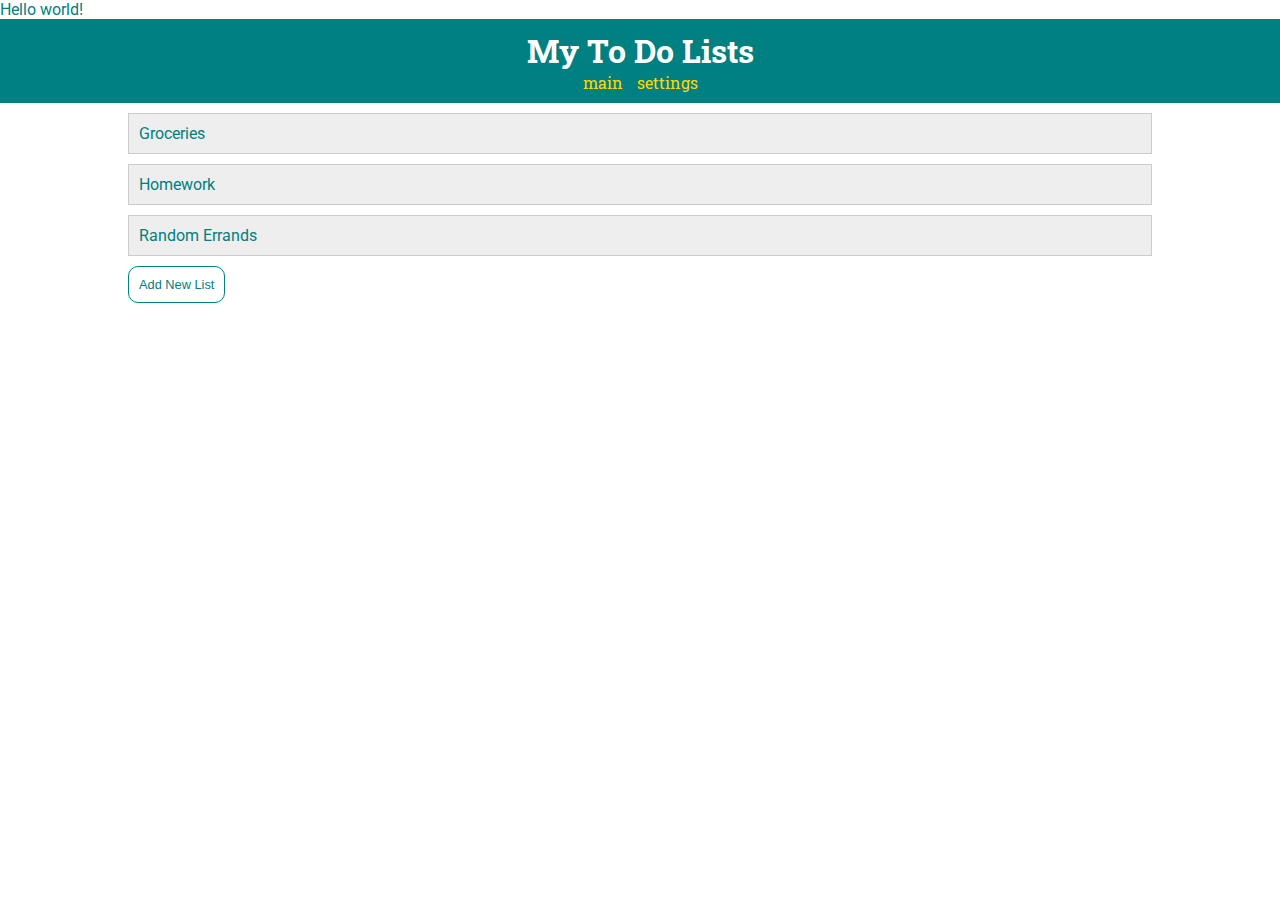
<file: week4_lab/index.html>
<!DOCTYPE html>
<html>
<head>
    <!-- styles -->
    <link rel="stylesheet" type="text/css" href="style.css">
    <!-- fonts -->
    <link href="https://fonts.googleapis.com/css?family=Roboto|Roboto+Slab" rel="stylesheet">
    <!-- javascript -->
    <script src="main.js" type="text/javascript"></script>

    <title>ToDo App</title>
    <meta charset="UTF-8">
</head>

<body>
    Hello world!
    <header>
    <h1>My To Do Lists</h1>
    <nav>
        <a href="index.html">main</a>
        <a href="settings.html">settings</a>
    </nav>
    </header>
    <div id="todo-lists">
        <div class="list">
           <a href="list.html">Groceries</a>
        </div>

        <div class="list">
           Homework
        </div>

        <div class="list">
           Random Errands
        </div>
        <button onclick="addNewList()">Add New List</button>

    </div>
</body>

</html>
</file>
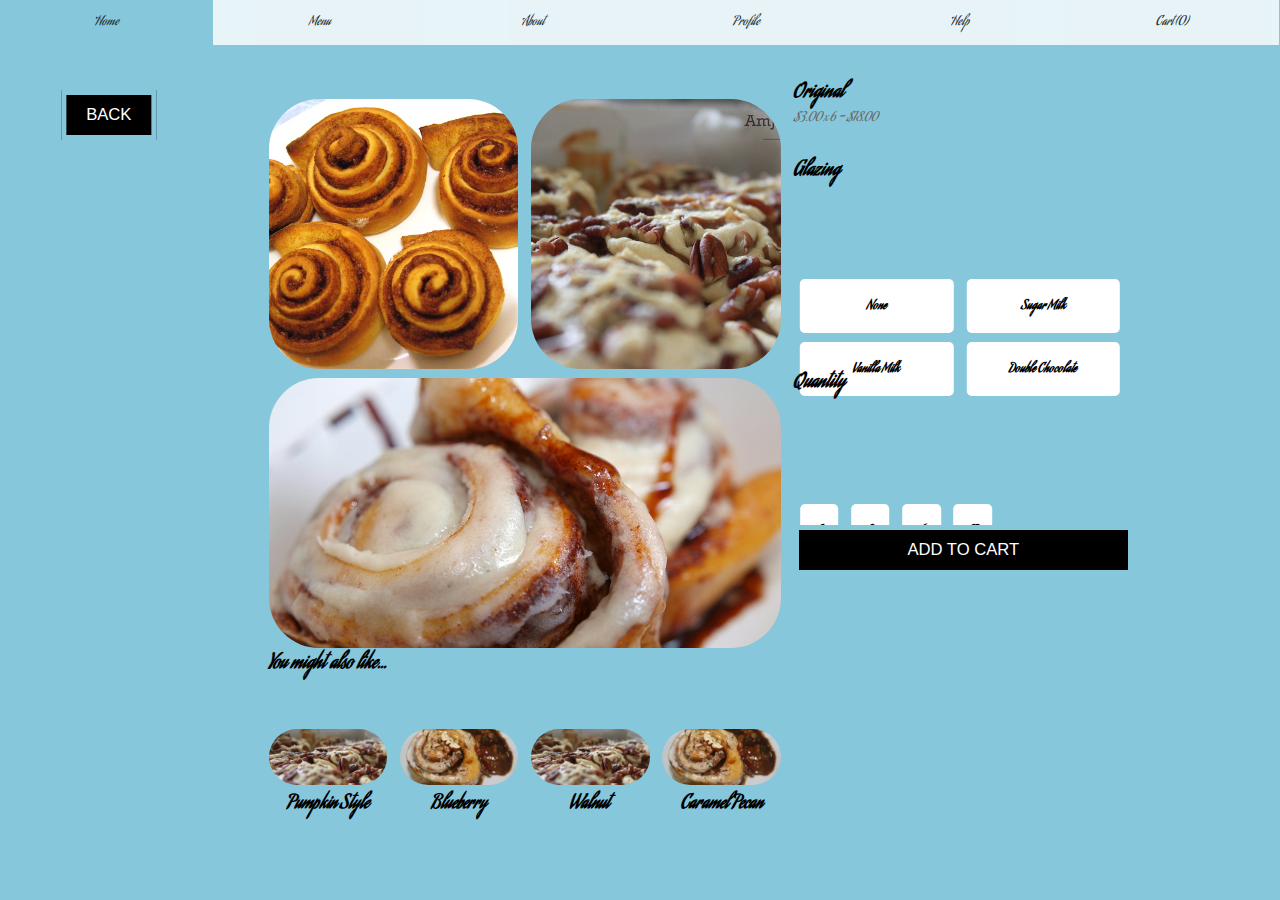
<file: homework_5/details.html>
<!DOCTYPE html>
<html>
<head>
    <link rel='stylesheet' type='text/css' href='style.css'>
        <!-- javascript -->
    <script src="main.js" type="text/javascript"></script>
            <!-- fonts -->
    <link href="https://fonts.googleapis.com/css?family=Roboto" rel="stylesheet">
    <link href='https://fonts.googleapis.com/css?family=Aguafina Script' rel='stylesheet'>
</head>

<!-- navigation bar -->
    <ul>
      <li><a href="index.html" class="navitem">Home</a></li>
      <li><a href="product.html" class="navitem">Menu</a></li>
      <li><a class="navitem">About</a></li>
      <li><a class="navitem">Profile</a></li>
      <li><a href="help.html" class="navitem">Help</a></li>
      <li><a class="navitem"> Cart (0)</a></li> <!-- <img src="images/shopping-cart.png" class="icon"> -->
    </ul>
    <body>

<!-- images for current product -->
      <div class="griddetail">
        <div class="box">
          <img src="images/bun6.jpg">
        </div>
        <div class="box">
          <img src="images/bun5.jpg">
        </div>
        <div class="boxmain">
          <img src="images/bun.jpg">
        </div>
      </div>

      <!-- images for suggested products -->
      <h4 class="suggestTitle">You might also like...</h4>
      <div class="gridsuggest">
        <div class="box">
          <img src="images/bun5.jpg">
          <h2 class="suggestText">Pumpkin Style</h2>
        </div>
        <div class="box">
          <img src="images/bun2.jpg">
          <h2 class="suggestText">Blueberry</h2>
        </div>
        <div class="box">
          <img src="images/bun5.jpg">
          <h2 class="suggestText">Walnut</h2>
        </div>
        <div class="box">
          <img src="images/bun2.jpg">
          <h2 class="suggestText">Caramel Pecan</h2>
        </div>
      </div>

<!-- glazing boxes -->
      <h4 class="productTitle">Original</h4>
      <p>$3.00 x 6 = $18.00</p>
      <h4 class="glazingTitle">Glazing</h4>
      <div class="gridglaze">
        <div class="boxglaze">
          <h3>None</h3>
        </div>
        <div class="boxglaze">
          <h3>Sugar Milk</h3>
        </div>
        <div class="boxglaze">
          <h3>Vanilla Milk</h3>
        </div>
        <div class="boxglaze">
          <h3>Double Chocolate</h3>
        </div>
      </div>

<!-- quantity boxes -->
      <h4 class="quantTitle">Quantity</h4>
      <div class="gridquant">
        <div class="boxquant">
          <h3>1</h3>
        </div>
        <div class="boxquant">
          <h3>3</h3>
        </div>
        <div class="boxquant">
          <h3>6</h3>
        </div>
        <div class="boxquant">
          <h3>12</h3>
        </div>
      </div>

<!-- buttons for back/add to cart -->
      <button onclick="window.location.href ='product.html';" class="backbutton">BACK</button>
      <button onclick="addItem() ='product.html';" class="addbutton">ADD TO CART</button>
    </body>
</html>
</file>
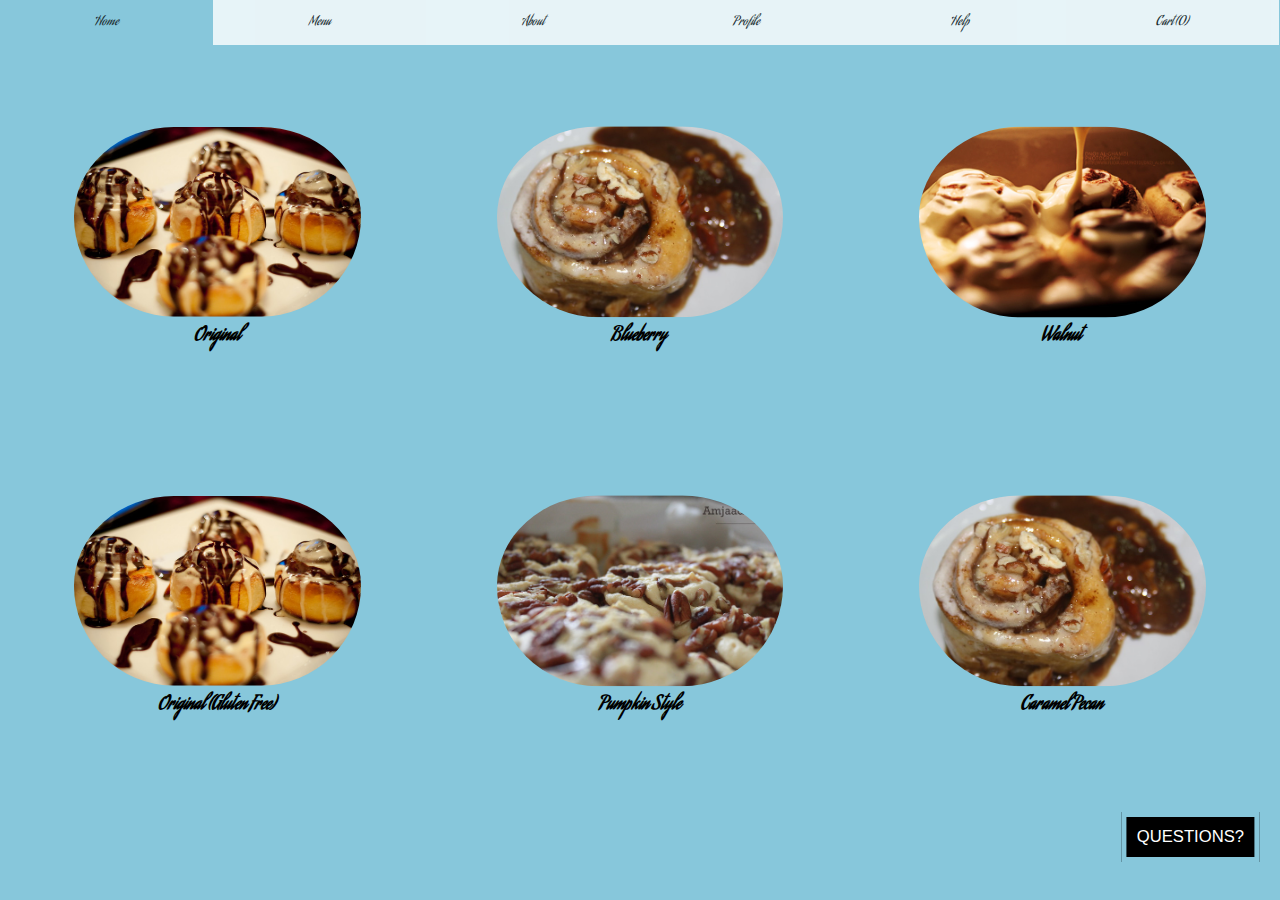
<file: homework_5/product.html>
<!DOCTYPE html>
<html>

<head>
    <link rel='stylesheet' type='text/css' href='style.css'>
            <!-- fonts -->
    <link href="https://fonts.googleapis.com/css?family=Roboto" rel="stylesheet">
    <link href='https://fonts.googleapis.com/css?family=Aguafina Script' rel='stylesheet'>
</head>

<!-- navigation bar -->
    <ul>
      <li><a href="index.html" class="navitem">Home</a></li>
      <li><a href="product.html" class="navitem">Menu</a></li>
      <li><a class="navitem">About</a></li>
      <li><a class="navitem">Profile</a></li>
      <li><a href="help.html" class="navitem">Help</a></li>
      <li><a class="navitem"> Cart (0)</a></li> <!-- <img src="images/shopping-cart.png" class="icon"> -->
    </ul>

<!-- grid for products -->
<body>
  <div class="grid">
    <div class="box a">
        <div class="previewimg">
            <a href="details.html"><img src="images/bun4.jpg"></a>
            <a href="details.html"><h2>Original</h2></a>
        </div>
    </div>
    <div class="box b">
        <div class="previewimg">
            <a href="details.html"><img src="images/bun2.jpg"></a>
            <a href="details.html"><h2>Blueberry</h2></a>
        </div>
    </div>
    <div class="box c">
        <div class="previewimg">
            <a href="details.html"><img src="images/bun3.jpg"></a>
            <a href="details.html"><h2>Walnut</h2></a>
        </div>
    </div>
    <div class="box d">
        <div class="previewimg">
            <a href="details.html"><img src="images/bun4.jpg"></a>
            <a href="details.html"><h2>Original (Gluten Free)</h2></a>
        </div>
    </div>
    <div class="box e">
        <div class="previewimg">
            <a href="details.html"><img src="images/bun5.jpg"></a>
            <a href="details.html"><h2>Pumpkin Style</h2></a>
        </div>
    </div>
    <div class="box f">
        <div class="previewimg">
            <a href="details.html"><img src="images/bun2.jpg"></a>
            <a href="details.html"><h2>Caramel Pecan</h2></a>
        </div>
    </div>
  </div>

<!-- help button -->
  <button onclick="window.location.href ='help.html';" class="helpbutton">QUESTIONS?</button>
</body>

</html>
</file>
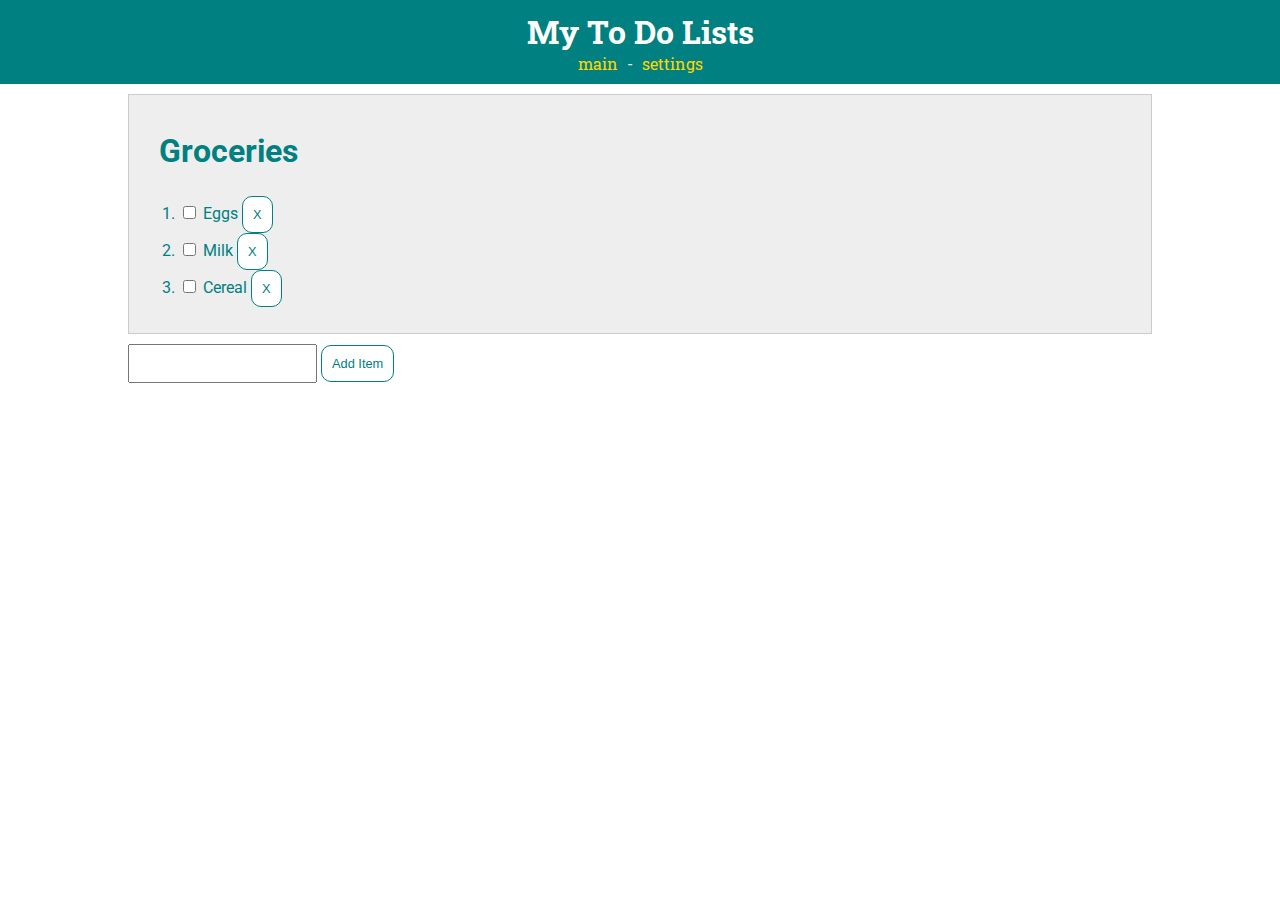
<file: week4_lab/list.html>
<!DOCTYPE html>
<html>
<head>
    <title>To Do App</title>
    <!-- styles -->
    <link rel="stylesheet" type="text/css" href="style.css">
    <!-- fonts -->
    <link href="https://fonts.googleapis.com/css?family=Roboto|Roboto+Slab" rel="stylesheet">
    <!-- javascript -->
    <script src="main.js" type="text/javascript"></script>
</head>

<body>
    <div id="container">
        <header>
            <h1>My To Do Lists</h1>
            <nav>
                <a href="index.html">main</a> -
                <a href="index.html">settings</a>
            </nav>
        </header>

        <div id="todo-lists">
            <div class="list">
                <h2 class="list-title">Groceries</h2>
                <ol id="grocery-list">
                    <li><input type="checkbox" class="complete-item" onclick="completeListItem(this)"> Eggs <button class="delete-item" onclick="deleteListItem(this.parentNode)">X</button></li>
                    <li><input type="checkbox" class="complete-item" onclick="completeListItem(this)"> Milk <button class="delete-item" onclick="deleteListItem(this.parentNode)">X</button></li>
                    <li><input type="checkbox" class="complete-item" onclick="completeListItem(this)"> Cereal <button class="delete-item" onclick="deleteListItem(this.parentNode)">X</button></li>
                </ol>

            </div>
            <input id="new-list-item" type="text"></input>
            <button onclick="addListItem()">Add Item</button>
        </div>
    </div>
</body>

</html>
</file>
<file: week4_lab/style.css>
body {
    margin: 0;
    font-family: 'Roboto', sans-serif;
    color: teal;
}

/*********** HEADER ************/

header {
    font-family: 'Roboto Slab', serif;
    background-color: teal;
    color: white;
    padding: 10px;
    text-align: center;
}

header a {
    color: gold;
    text-decoration: none;
    padding: 5px;
}

h1 {
    margin: 0;
}

/*********** LISTS ************/

#todo-lists {
    margin: 0 auto;
    padding-top: 10px;
    width: 80%;
}

.list {
    background-color: #eee;
    border: 1px solid #ccc;
    padding: 10px;
    margin-bottom: 10px;
}

.list a {
    text-decoration: none;
    color: teal;
}

.list-title {
    font-size: 2em;
    font-weight: bold;
    margin-left: 20px;
}

button {
    border-radius: 10px;
    background-color: white;
    border: 1px solid teal;
    padding: 10px;
    color: teal;
    font-size: 0.8em;
}

input {
    padding: 10px;
    font-size: 0.8em;
}
</file>
<file: homework_5/style.css>
/* elements */
/* used this to help with nav bar https://www.w3schools.com/css/css_navbar.asp */
*{
    padding: 0px;
    margin: 0px;
}
ul {
    list-style-type: none;
    margin: 0px;
    padding: 0px;
}

a{
    text-decoration: none;
}

a:visited{
    color: black;
}

a:link{
    color: black;
}

li {
    float: left;
    border-right: 20px;
}

li:last-child {
    border-right: none;
}

li a:hover {
    background-color: #87C7DB;
}

body{
    background-color: #87C7DB;
}

img{
    height: 100%;
    width: 100%;
    object-fit: cover;
    border-radius: 50px;
}

/* fonts */
h2 {
    font-size: 1.5vw;
    font-family: 'Aguafina Script';
}

h3{
    position: relative;
    transform: translateY(2vh);
    font-size: 1vw;
    font-family: 'Aguafina Script';
}

h4{

    font-size: 1.6vw;
    font-family: 'Aguafina Script';
}

p{
    font-size: 1vw;
    color: dimgray;
    transform: translateY(0vh) translateX(62vw);
    font-family: 'Aguafina Script';
}


/* classes */
/* buttons */
.homebutton{
    display: block;
    background-color: black;
    border: 5px solid #87C7DB;
    padding: 25px;
    color: white;
    font-size: 3em;
    position: absolute;
    top: 50%;
    left: 50%;
    transform: translateX(-50%) translateY(-50%);
    font-family:'Roboto';
}

.homebutton:hover {
    background-color: #87C7DB;
    color: black;
    border: 5px solid black;
}


.helpbutton{
    display: block;
    background-color: black;
    border: 5px solid #87C7DB;
    padding: 10px;
    color: white;
    font-size: 1.3vw;
    position: absolute;
    top: 93%;
    left: 93%;
    transform: translateX(-50%) translateY(-50%);
}

.helpbutton:hover {
    background-color: #87C7DB;
    color: black;
    border: 5px solid black;
}

.backbutton{
    display: block;
    background-color: black;
    border: 5px solid #87C7DB;
    padding: 10px 20px;
    color: white;
    font-size: 1.3vw;
    position: absolute;
    top: 10%;
    left: 8.5%;
    transform: translateX(-50%);
}

.backbutton:hover {
    background-color: #87C7DB;
    color: black;
    border: 5px solid black;
}

.addbutton{
    display: block;
    background-color: black;
    border: 5px solid #87C7DB;
    padding: 10px 8.5vw;
    color: white;
    font-size: 1.3vw;
    position: relative;
    left: 62vw;
    transform: translateY(37vh);
}

.addbutton:hover {
    background-color: #87C7DB;
    color: black;
    border: 5px solid black;
}

.homepage {
    width: 100vw;
    height: 100vh;
    background-image: url("images/homepagebg.png");
    background-size: cover;
    background-repeat: no-repeat;
}

.active {
    background-color: black;
    color: black;
}

/* based on code academy course we did */
/* boxes and grids */
.grid {
    height: 100%;
    width: 98vw;
    display: grid;
    padding: 1vh 1vw;
    grid-template-columns: 1fr 1fr 1fr;
    grid-template-rows: repeat(2, 40vh);
    grid-gap: 1vh 1vw;
}

.box {
    background-color: none;
    color: black;
    border-radius: 5px;
    background-size: cover;
    background-repeat: no-repeat;
}

.griddetail {
    position: absolute;
    height: 50%;
    width: 40vw;
    display: grid;
    padding: 1vh 1vw;
    grid-template-columns: 1fr 1fr;
    grid-template-rows: repeat(2, 30vh);
    grid-gap: 1vh 1vw;
    top: 10%;
    left: 20%;
}

.gridsuggest {
    position: absolute;
    height: 2%;
    width: 40vw; /* 67vw */
    display: grid;
    padding: 1vh 1vw;
    grid-template-columns: 1fr 1fr 1fr 1fr;
    grid-gap: 1vh 1vw;
    top: 80%;
    left: 20%;
}

.gridsuggest img {
    height: 50%;
}

.boxmain{
    grid-column: span 2;
    background-color: none;
    color: black;
    border-radius: 5px;
}

.boxquant{
    background-color: white;
    color: black;
    border-radius: 5px;
    text-align: center;
}

.boxquant:hover{
    background-color: black;
    color: white;
}

.gridquant {
    position: absolute;
    height: 6%;
    width: 15%;
    display: grid;
    padding: 1vh 1vw;
    grid-template-columns: 1fr 1fr 1fr 1fr;
    grid-gap: 0vh 1vw;
    top: 55%;
    left: 70vw;
    transform: translateX(-50%);
}

.boxglaze{
    background-color: white;
    color: black;
    border-radius: 5px;
    text-align: center;
}

.boxglaze:hover{
    background-color: black;
    color: white;
}

.gridglaze {
    position: absolute;
    width: 25vw;
    display: grid;
    padding: 1vh 1vw;
    grid-template-columns: 1fr 1fr;
    grid-template-rows: repeat(2, 6vh);
    grid-gap: 1vh 1vw;
    top: 30%;
    left: 70.5vw;
    transform: translateX(-9vw);
}

/* nav items */
.navigation {
    width: 100%;
}

.navitem{
    display: block;
    background-color: #FFFFFF;
    opacity: 0.8;
    text-align: center;
    min-width: 16.66vw;
    padding: 1vw 0px 1vw 0px;
    font-family: 'Aguafina Script';
    font-size: 1vw;
}

.previewimg {
    display: block;
    position: relative;
    text-align: center;
    top: 50%;
    transform: translateY(-50%);
}

.previewimg:hover{
    color: white;
    opacity: 0.5;
}

.previewimg img{
    padding-top: 2.5%;
    height: 100%;
    width: 70%;
    border-radius: 150px;
}

/* titles */
.suggestTitle{
    transform: translateY(67vh) translateX(21vw);
}

.productTitle{
    transform: translateY(0vh) translateX(62vw);
}

.glazingTitle{
    transform: translateY(3vh) translateX(62vw);
}

.quantTitle{
    transform: translateY(23vh) translateX(62vw);
}

.icon{
    height:7%;
    width:7%;
    transform: translateY(25%) translateX(-25%);
}

.suggestText{

    text-align: center;
}

/* IDs */
#title{
    font-family: 'Aguafina Script';
    display: block;
    font-size: 6vh;
    color: white;
    padding: 7.5vh 0px 0vh 2vw;
}
</file>
